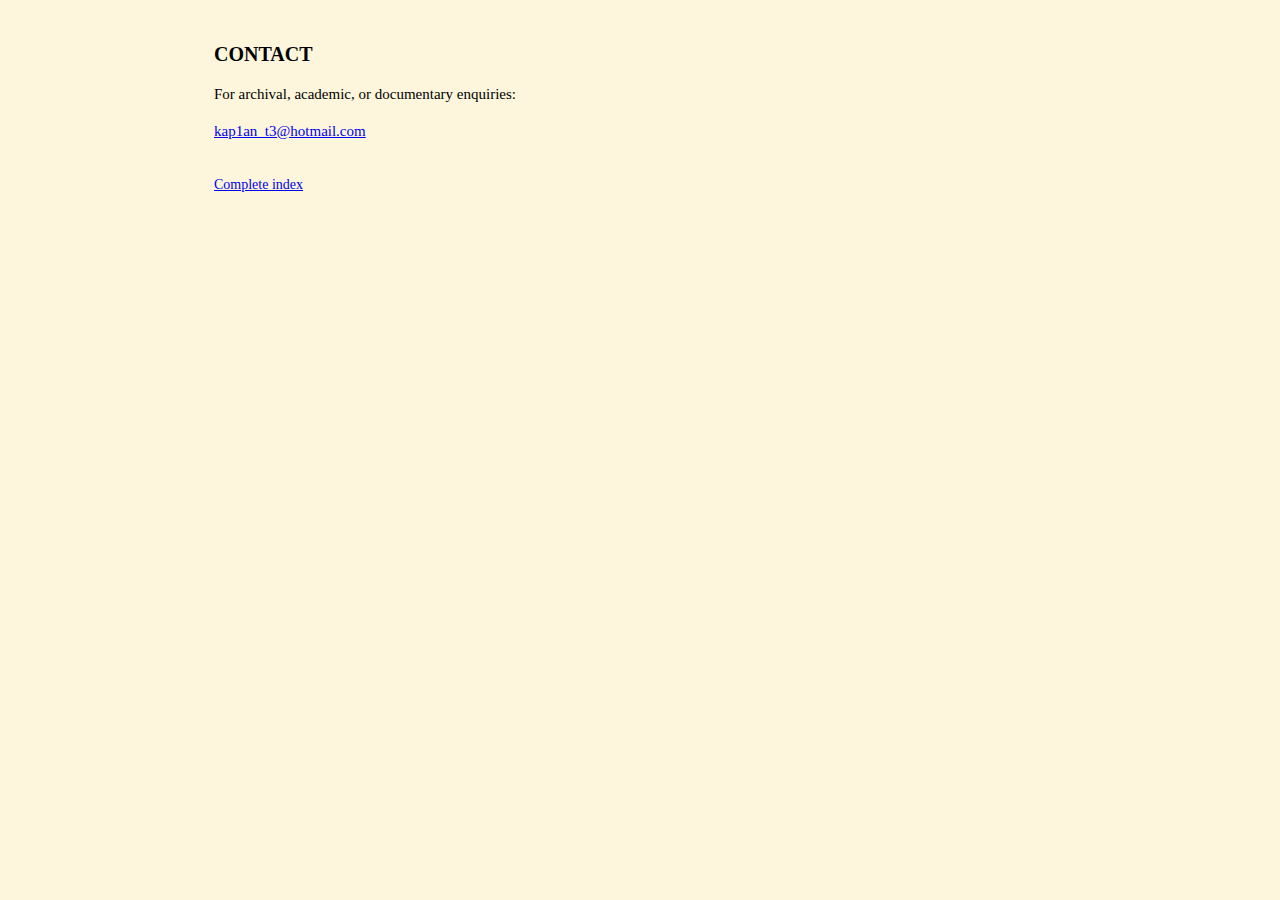
<file: pages/contact.html>
<!doctype html>
<html lang="en">
<head>
  <meta charset="utf-8" />
  <meta name="viewport" content="width=device-width, initial-scale=1" />
  <title>Contact — thefuhrer.com</title>
  <meta name="description" content="Contact information for thefuhrer.com." />
  <link rel="stylesheet" href="/assets/style.css" />
</head>
<body>
<main class="wrap">

<header class="top">
  <h1>CONTACT</h1>
</header>

<section class="links">
  <p>For archival, academic, or documentary enquiries:</p>
  <p>
    <a href="mailto:kap1an_t3@hotmail.com">kap1an_t3@hotmail.com</a>
  </p>
</section>

<footer class="foot">
  <p class="meta">
    <a href="/">Complete index</a>
  </p>
</footer>

</main>
</body>
</html>
</file>
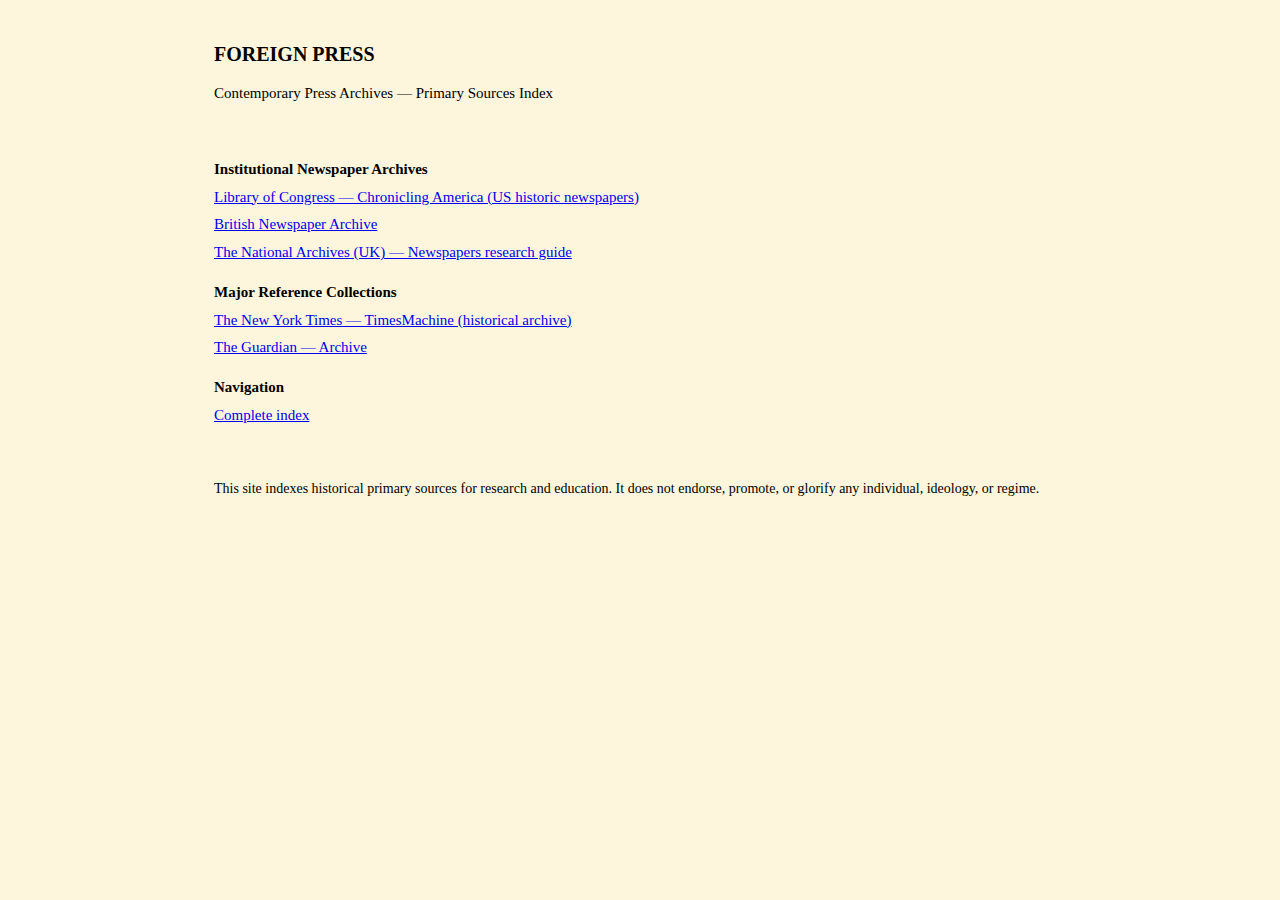
<file: pages/foreign-press.html>
<!doctype html>
<html lang="en">
<head>
  <meta charset="utf-8" />
  <meta name="viewport" content="width=device-width, initial-scale=1" />
  <title>Contemporary Foreign Press — Primary Sources Index</title>
  <meta name="description" content="Index of institutional newspaper and press archives for contemporary reporting and historical research." />
  <link rel="stylesheet" href="/assets/style.css" />
  <style>
    .links{ padding:14px 0; }
    .links h2{ margin:18px 0 4px; font-size:15px; font-weight:bold; }
    .links p{ margin:6px 0; font-size:14px; color:var(--mut); }
  </style>
</head>
<body>
<main class="wrap">

<header class="top">
  <h1>FOREIGN PRESS</h1>
  <p class="sub">Contemporary Press Archives — Primary Sources Index</p>
</header>

<section class="links">

<h2>Institutional Newspaper Archives</h2>
<a href="https://www.loc.gov/collections/chronicling-america/">Library of Congress — Chronicling America (US historic newspapers)</a>
<a href="https://www.britishnewspaperarchive.co.uk/">British Newspaper Archive</a>
<a href="https://www.nationalarchives.gov.uk/help-with-your-research/research-guides/newspapers/">The National Archives (UK) — Newspapers research guide</a>

<h2>Major Reference Collections</h2>
<a href="https://www.nytimes.com/section/timesmachine">The New York Times — TimesMachine (historical archive)</a>
<a href="https://www.theguardian.com/theguardian/archives">The Guardian — Archive</a>

<h2>Navigation</h2>
<a href="/">Complete index</a>

</section>

<footer class="foot">
  <p class="disc">
    This site indexes historical primary sources for research and education.
    It does not endorse, promote, or glorify any individual, ideology, or regime.
  </p>
</footer>

</main>
</body>
</html>
</file>
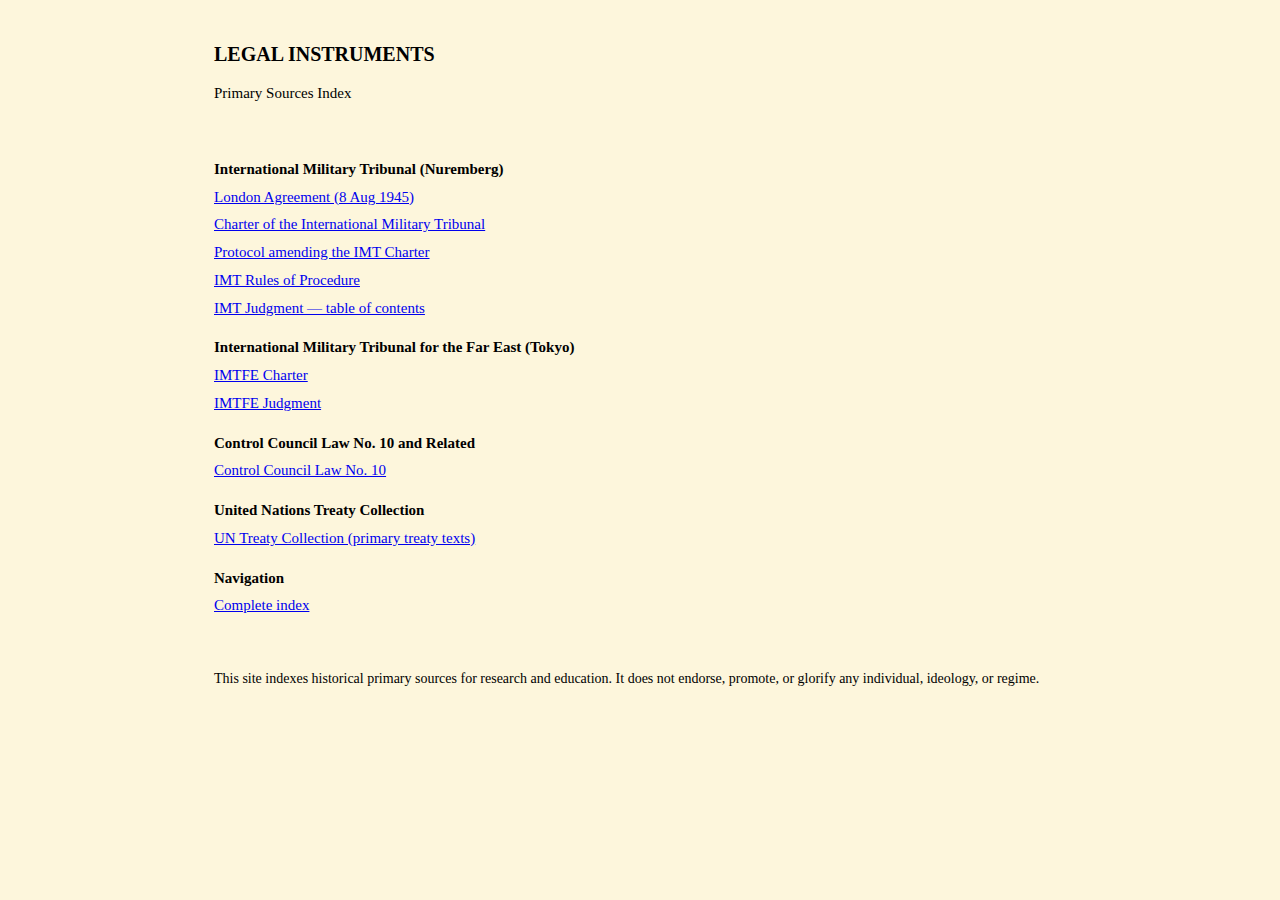
<file: pages/legal-instruments.html>
<!doctype html>
<html lang="en">
<head>
  <meta charset="utf-8" />
  <meta name="viewport" content="width=device-width, initial-scale=1" />
  <title>Legal Instruments — Primary Sources Index</title>
  <meta name="description" content="Index of core legal instruments, charters, and judgments relevant to post-war tribunals and accountability frameworks." />
  <link rel="stylesheet" href="/assets/style.css" />
  <style>
    .links{ padding:14px 0; }
    .links h2{ margin:18px 0 4px; font-size:15px; font-weight:bold; }
    .links p{ margin:6px 0; font-size:14px; color:var(--mut); }
  </style>
</head>
<body>
<main class="wrap">

<header class="top">
  <h1>LEGAL INSTRUMENTS</h1>
  <p class="sub">Primary Sources Index</p>
</header>

<section class="links">

<h2>International Military Tribunal (Nuremberg)</h2>
<a href="https://avalon.law.yale.edu/imt/imtchart.asp">London Agreement (8 Aug 1945)</a>
<a href="https://avalon.law.yale.edu/imt/imtconst.asp">Charter of the International Military Tribunal</a>
<a href="https://avalon.law.yale.edu/imt/imtprot.asp">Protocol amending the IMT Charter</a>
<a href="https://avalon.law.yale.edu/imt/imtrules.asp">IMT Rules of Procedure</a>
<a href="https://avalon.law.yale.edu/subject_menus/judcont.asp">IMT Judgment — table of contents</a>

<h2>International Military Tribunal for the Far East (Tokyo)</h2>
<a href="https://www.legal-tools.org/doc/2f2f0a/">IMTFE Charter</a>
<a href="https://www.legal-tools.org/doc/9c3f3b/">IMTFE Judgment</a>

<h2>Control Council Law No. 10 and Related</h2>
<a href="https://www.legal-tools.org/doc/8b9e1e/">Control Council Law No. 10</a>

<h2>United Nations Treaty Collection</h2>
<a href="https://treaties.un.org/">UN Treaty Collection (primary treaty texts)</a>

<h2>Navigation</h2>
<a href="/">Complete index</a>

</section>

<footer class="foot">
  <p class="disc">
    This site indexes historical primary sources for research and education.
    It does not endorse, promote, or glorify any individual, ideology, or regime.
  </p>
</footer>

</main>
</body>
</html>
</file>
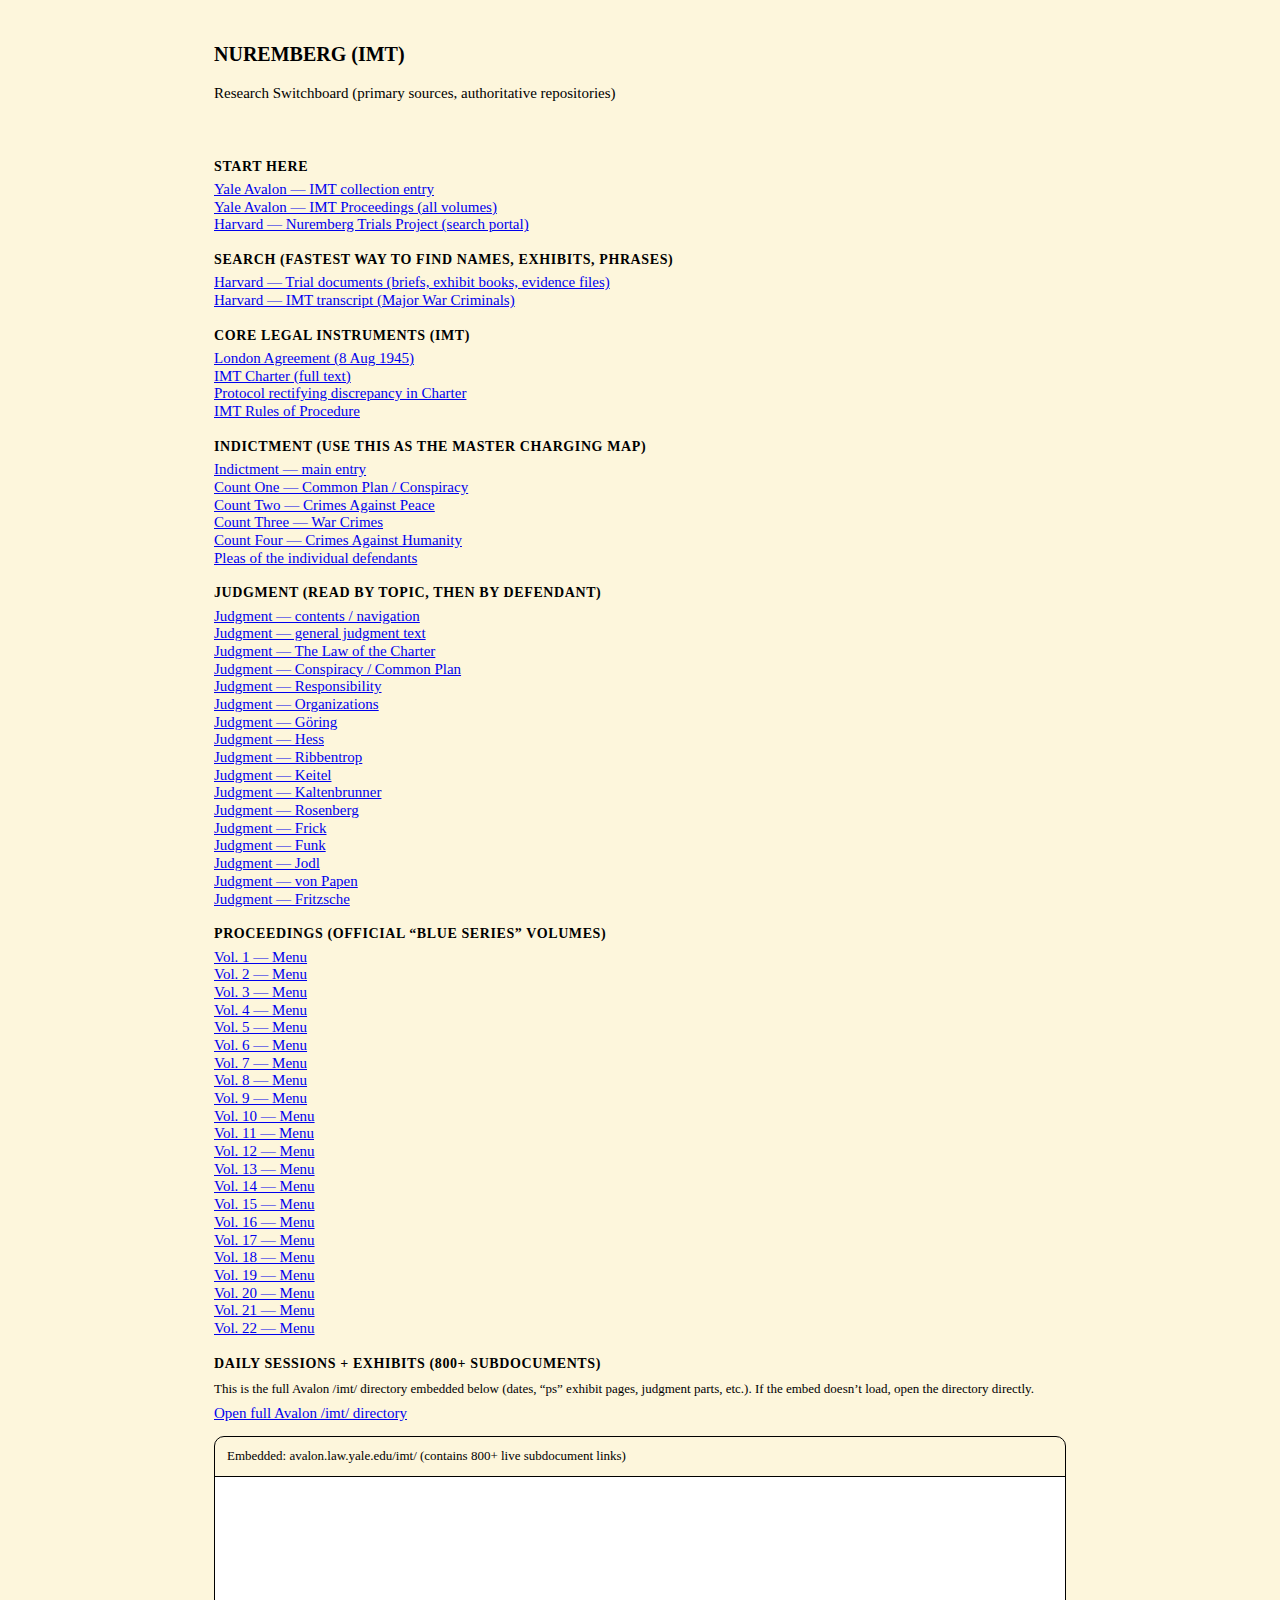
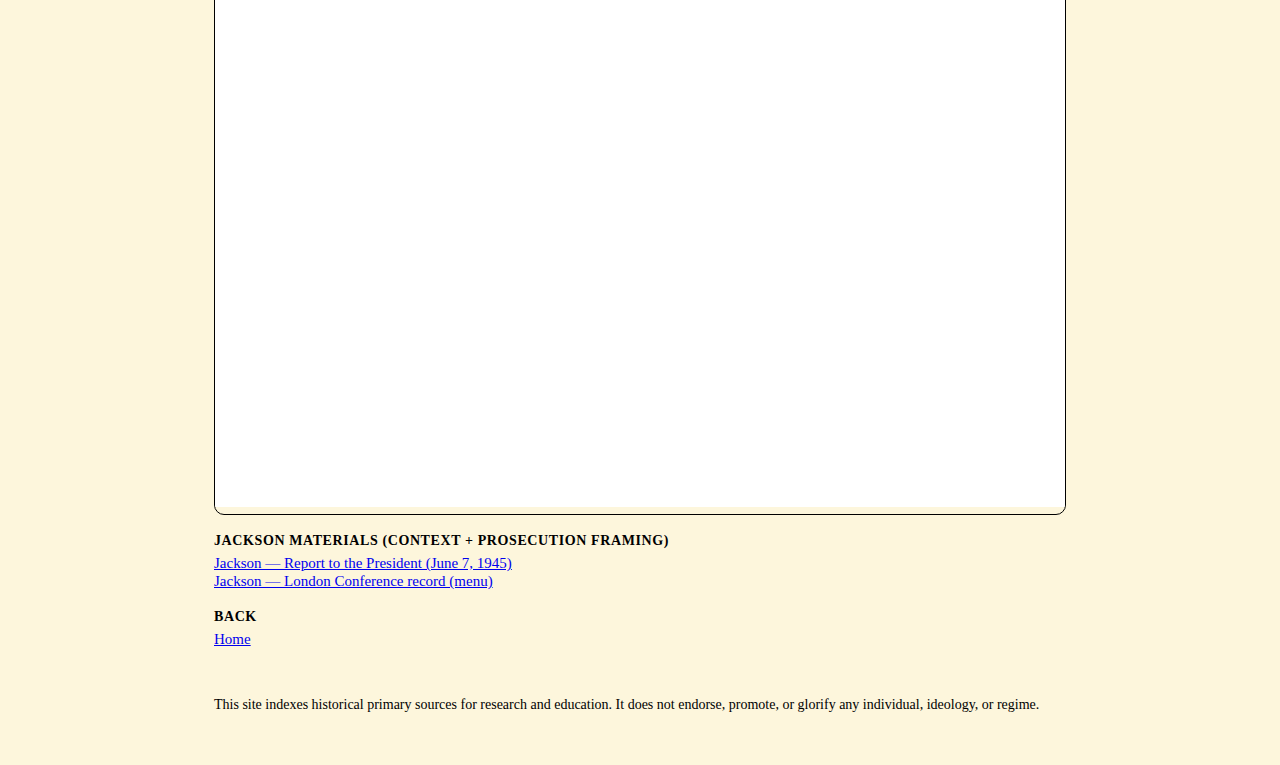
<file: pages/nuremberg.html>
<!doctype html>
<html lang="en">
<head>
  <meta charset="utf-8" />
  <meta name="viewport" content="width=device-width, initial-scale=1" />
  <title>Nuremberg (IMT) — Research Switchboard — thefuhrer.com</title>
  <meta name="description" content="A minimal, task-based switchboard to authoritative IMT (Nuremberg) primary sources." />
  <link rel="stylesheet" href="/assets/style.css" />

  <!-- Make it dense (no gaps) -->
  <style>
    .links{ gap:0 !important; padding:14px 0; }
    .links a{ margin:0 !important; padding:0 !important; line-height:1.18; display:block; }
    .links h2{ margin:16px 0 4px; font-size:14px; font-weight:700; letter-spacing:.6px; text-transform:uppercase; }
    .links p{ margin:6px 0; color:var(--mut); font-size:13px; }
    .panel{
      margin:14px 0 0;
      border:1px solid var(--line);
      border-radius:10px;
      overflow:hidden;
    }
    .panelhead{
      padding:10px 12px;
      border-bottom:1px solid var(--line);
      color:var(--mut);
      font-size:13px;
    }
    iframe{
      width:100%;
      height:70vh;
      border:0;
      background:#fff;
    }
    .tiny{ font-size:13px; color:var(--mut); }
  </style>
</head>
<body>
<main class="wrap">

<header class="top">
  <h1>NUREMBERG (IMT)</h1>
  <p class="sub">Research Switchboard (primary sources, authoritative repositories)</p>
</header>

<section class="links">

<h2>Start here</h2>
<a href="https://avalon.law.yale.edu/subject_menus/imt.asp">Yale Avalon — IMT collection entry</a>
<a href="https://avalon.law.yale.edu/subject_menus/imtproc.asp">Yale Avalon — IMT Proceedings (all volumes)</a>
<a href="https://nuremberg.law.harvard.edu/">Harvard — Nuremberg Trials Project (search portal)</a>

<h2>Search (fastest way to find names, exhibits, phrases)</h2>
<a href="https://nuremberg.law.harvard.edu/documents">Harvard — Trial documents (briefs, exhibit books, evidence files)</a>
<a href="https://nuremberg.law.harvard.edu/transcripts/7-transcript-for-imt-trial-of-major-war-criminals">Harvard — IMT transcript (Major War Criminals)</a>

<h2>Core legal instruments (IMT)</h2>
<a href="https://avalon.law.yale.edu/imt/imtchart.asp">London Agreement (8 Aug 1945)</a>
<a href="https://avalon.law.yale.edu/imt/imtconst.asp">IMT Charter (full text)</a>
<a href="https://avalon.law.yale.edu/imt/imtprot.asp">Protocol rectifying discrepancy in Charter</a>
<a href="https://avalon.law.yale.edu/imt/imtrules.asp">IMT Rules of Procedure</a>

<h2>Indictment (use this as the master charging map)</h2>
<a href="https://avalon.law.yale.edu/imt/count.asp">Indictment — main entry</a>
<a href="https://avalon.law.yale.edu/imt/count1.asp">Count One — Common Plan / Conspiracy</a>
<a href="https://avalon.law.yale.edu/imt/count2.asp">Count Two — Crimes Against Peace</a>
<a href="https://avalon.law.yale.edu/imt/count3.asp">Count Three — War Crimes</a>
<a href="https://avalon.law.yale.edu/imt/count4.asp">Count Four — Crimes Against Humanity</a>
<a href="https://avalon.law.yale.edu/imt/plea.asp">Pleas of the individual defendants</a>

<h2>Judgment (read by topic, then by defendant)</h2>
<a href="https://avalon.law.yale.edu/subject_menus/judcont.asp">Judgment — contents / navigation</a>
<a href="https://avalon.law.yale.edu/imt/judgen.asp">Judgment — general judgment text</a>
<a href="https://avalon.law.yale.edu/imt/judlawch.asp">Judgment — The Law of the Charter</a>
<a href="https://avalon.law.yale.edu/imt/judlawco.asp">Judgment — Conspiracy / Common Plan</a>
<a href="https://avalon.law.yale.edu/imt/judlawre.asp">Judgment — Responsibility</a>
<a href="https://avalon.law.yale.edu/imt/judorg.asp">Judgment — Organizations</a>
<a href="https://avalon.law.yale.edu/imt/judgoeri.asp">Judgment — Göring</a>
<a href="https://avalon.law.yale.edu/imt/judhess.asp">Judgment — Hess</a>
<a href="https://avalon.law.yale.edu/imt/judribb.asp">Judgment — Ribbentrop</a>
<a href="https://avalon.law.yale.edu/imt/judkeite.asp">Judgment — Keitel</a>
<a href="https://avalon.law.yale.edu/imt/judkalt.asp">Judgment — Kaltenbrunner</a>
<a href="https://avalon.law.yale.edu/imt/judrosen.asp">Judgment — Rosenberg</a>
<a href="https://avalon.law.yale.edu/imt/judfrick.asp">Judgment — Frick</a>
<a href="https://avalon.law.yale.edu/imt/judfunk.asp">Judgment — Funk</a>
<a href="https://avalon.law.yale.edu/imt/judjodl.asp">Judgment — Jodl</a>
<a href="https://avalon.law.yale.edu/imt/judpapen.asp">Judgment — von Papen</a>
<a href="https://avalon.law.yale.edu/imt/judfritz.asp">Judgment — Fritzsche</a>

<h2>Proceedings (official “Blue Series” volumes)</h2>
<a href="https://avalon.law.yale.edu/subject_menus/imtproc_v1menu.asp">Vol. 1 — Menu</a>
<a href="https://avalon.law.yale.edu/subject_menus/imtproc_v2menu.asp">Vol. 2 — Menu</a>
<a href="https://avalon.law.yale.edu/subject_menus/imtproc_v3menu.asp">Vol. 3 — Menu</a>
<a href="https://avalon.law.yale.edu/subject_menus/imtproc_v4menu.asp">Vol. 4 — Menu</a>
<a href="https://avalon.law.yale.edu/subject_menus/imtproc_v5menu.asp">Vol. 5 — Menu</a>
<a href="https://avalon.law.yale.edu/subject_menus/imtproc_v6menu.asp">Vol. 6 — Menu</a>
<a href="https://avalon.law.yale.edu/subject_menus/imtproc_v7menu.asp">Vol. 7 — Menu</a>
<a href="https://avalon.law.yale.edu/subject_menus/imtproc_v8menu.asp">Vol. 8 — Menu</a>
<a href="https://avalon.law.yale.edu/subject_menus/imtproc_v9menu.asp">Vol. 9 — Menu</a>
<a href="https://avalon.law.yale.edu/subject_menus/imtproc_v10menu.asp">Vol. 10 — Menu</a>
<a href="https://avalon.law.yale.edu/subject_menus/imtproc_v11menu.asp">Vol. 11 — Menu</a>
<a href="https://avalon.law.yale.edu/subject_menus/imtproc_v12menu.asp">Vol. 12 — Menu</a>
<a href="https://avalon.law.yale.edu/subject_menus/imtproc_v13menu.asp">Vol. 13 — Menu</a>
<a href="https://avalon.law.yale.edu/subject_menus/imtproc_v14menu.asp">Vol. 14 — Menu</a>
<a href="https://avalon.law.yale.edu/subject_menus/imtproc_v15menu.asp">Vol. 15 — Menu</a>
<a href="https://avalon.law.yale.edu/subject_menus/imtproc_v16menu.asp">Vol. 16 — Menu</a>
<a href="https://avalon.law.yale.edu/subject_menus/imtproc_v17menu.asp">Vol. 17 — Menu</a>
<a href="https://avalon.law.yale.edu/subject_menus/imtproc_v18menu.asp">Vol. 18 — Menu</a>
<a href="https://avalon.law.yale.edu/subject_menus/imtproc_v19menu.asp">Vol. 19 — Menu</a>
<a href="https://avalon.law.yale.edu/subject_menus/imtproc_v20menu.asp">Vol. 20 — Menu</a>
<a href="https://avalon.law.yale.edu/subject_menus/imtproc_v21menu.asp">Vol. 21 — Menu</a>
<a href="https://avalon.law.yale.edu/subject_menus/imtproc_v22menu.asp">Vol. 22 — Menu</a>

<h2>Daily sessions + exhibits (800+ subdocuments)</h2>
<p class="tiny">
This is the full Avalon /imt/ directory embedded below (dates, “ps” exhibit pages, judgment parts, etc.).
If the embed doesn’t load, open the directory directly.
</p>
<a href="https://avalon.law.yale.edu/imt/">Open full Avalon /imt/ directory</a>

<div class="panel">
  <div class="panelhead">Embedded: avalon.law.yale.edu/imt/ (contains 800+ live subdocument links)</div>
  <iframe loading="lazy" referrerpolicy="no-referrer" sandbox="allow-same-origin allow-scripts allow-forms allow-popups" src="https://avalon.law.yale.edu/imt/"></iframe>
</div>

<h2>Jackson materials (context + prosecution framing)</h2>
<a href="https://avalon.law.yale.edu/imt/imt_jack01.asp">Jackson — Report to the President (June 7, 1945)</a>
<a href="https://avalon.law.yale.edu/subject_menus/jackson.asp">Jackson — London Conference record (menu)</a>

<h2>Back</h2>
<a href="/">Home</a>

</section>

<footer class="foot">
  <p class="disc">
    This site indexes historical primary sources for research and education.
    It does not endorse, promote, or glorify any individual, ideology, or regime.
  </p>
</footer>

</main>
</body>
</html>
</file>
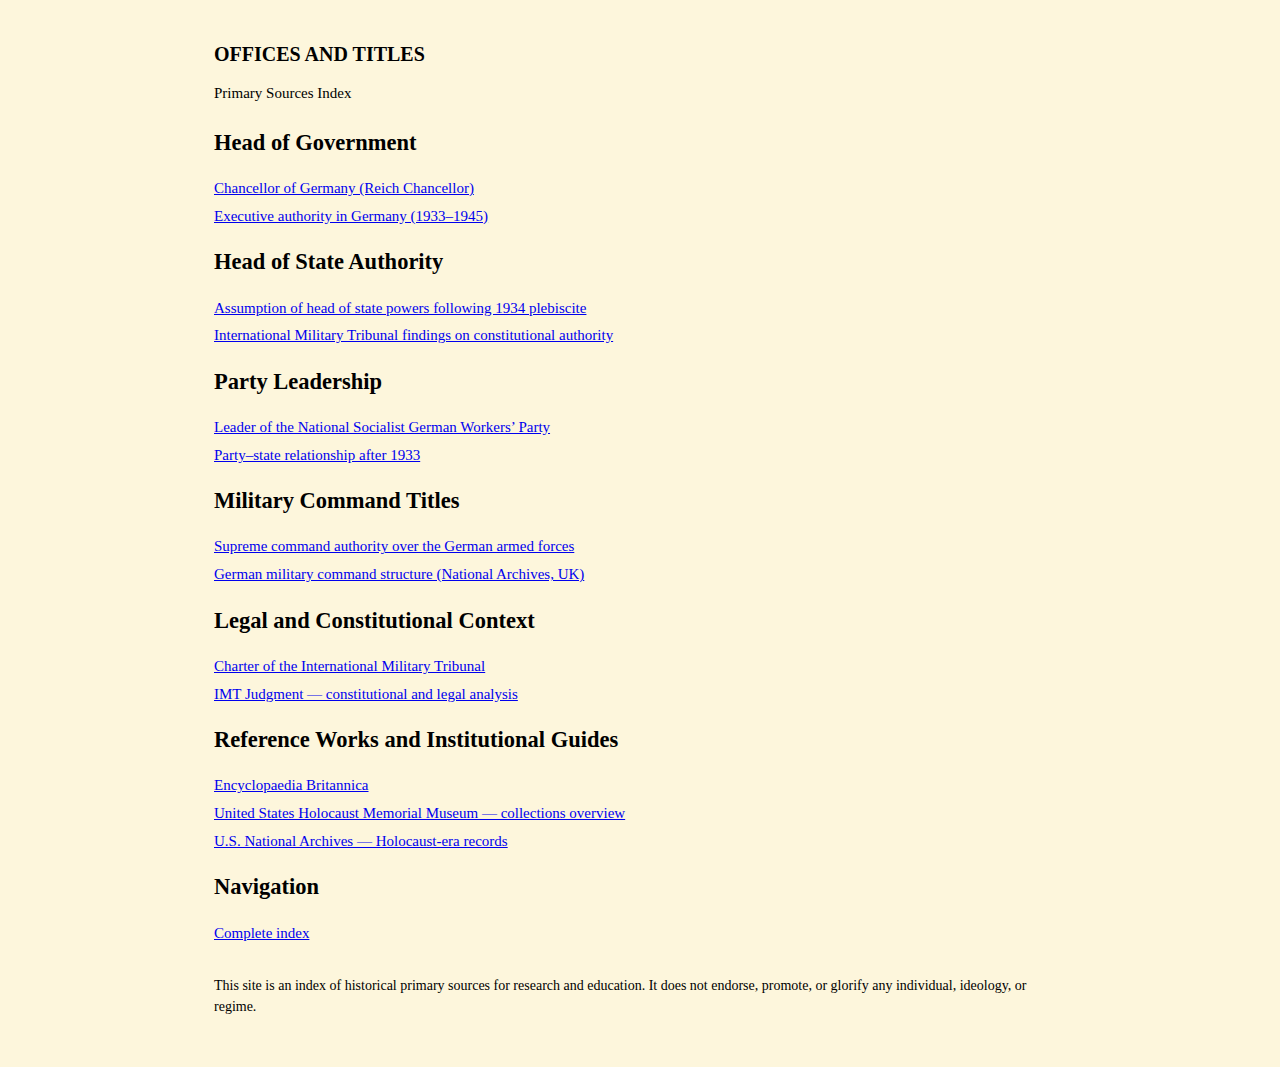
<file: pages/offices.html>
<!doctype html>
<html lang="en">
<head>
  <meta charset="utf-8" />
  <meta name="viewport" content="width=device-width, initial-scale=1" />
  <title>Offices and Titles — Primary Sources Index</title>
  <meta name="description" content="Official offices, titles, and roles held, with English-language institutional reference sources." />
  <link rel="stylesheet" href="/assets/style.css" />
</head>
<body>
<main class="wrap">

<header class="top">
  <h1>OFFICES AND TITLES</h1>
  <p class="sub">Primary Sources Index</p>
</header>

<section class="links">

<h2>Head of Government</h2>
<a href="https://www.britannica.com/biography/Adolf-Hitler">Chancellor of Germany (Reich Chancellor)</a>
<a href="https://www.britannica.com/place/Germany/The-Nazi-regime">Executive authority in Germany (1933–1945)</a>

<h2>Head of State Authority</h2>
<a href="https://www.britannica.com/event/death-of-Paul-von-Hindenburg">Assumption of head of state powers following 1934 plebiscite</a>
<a href="https://avalon.law.yale.edu/imt/judgen.asp">International Military Tribunal findings on constitutional authority</a>

<h2>Party Leadership</h2>
<a href="https://www.britannica.com/topic/Nazi-Party">Leader of the National Socialist German Workers’ Party</a>
<a href="https://www.ushmm.org/learn/timeline-of-events/1933-1938/hitler-becomes-chancellor">Party–state relationship after 1933</a>

<h2>Military Command Titles</h2>
<a href="https://www.britannica.com/topic/Wehrmacht">Supreme command authority over the German armed forces</a>
<a href="https://www.nationalarchives.gov.uk/help-with-your-research/research-guides/german-armed-forces/">German military command structure (National Archives, UK)</a>

<h2>Legal and Constitutional Context</h2>
<a href="https://avalon.law.yale.edu/imt/imtconst.asp">Charter of the International Military Tribunal</a>
<a href="https://avalon.law.yale.edu/imt/judlawch.asp">IMT Judgment — constitutional and legal analysis</a>

<h2>Reference Works and Institutional Guides</h2>
<a href="https://www.britannica.com/">Encyclopaedia Britannica</a>
<a href="https://www.ushmm.org/collections">United States Holocaust Memorial Museum — collections overview</a>
<a href="https://www.archives.gov/research/holocaust">U.S. National Archives — Holocaust-era records</a>

<h2>Navigation</h2>
<a href="/">Complete index</a>

</section>

<footer class="foot">
  <p class="disc">
    This site is an index of historical primary sources for research and education.
    It does not endorse, promote, or glorify any individual, ideology, or regime.
  </p>
</footer>

</main>
</body>
</html>
</file>
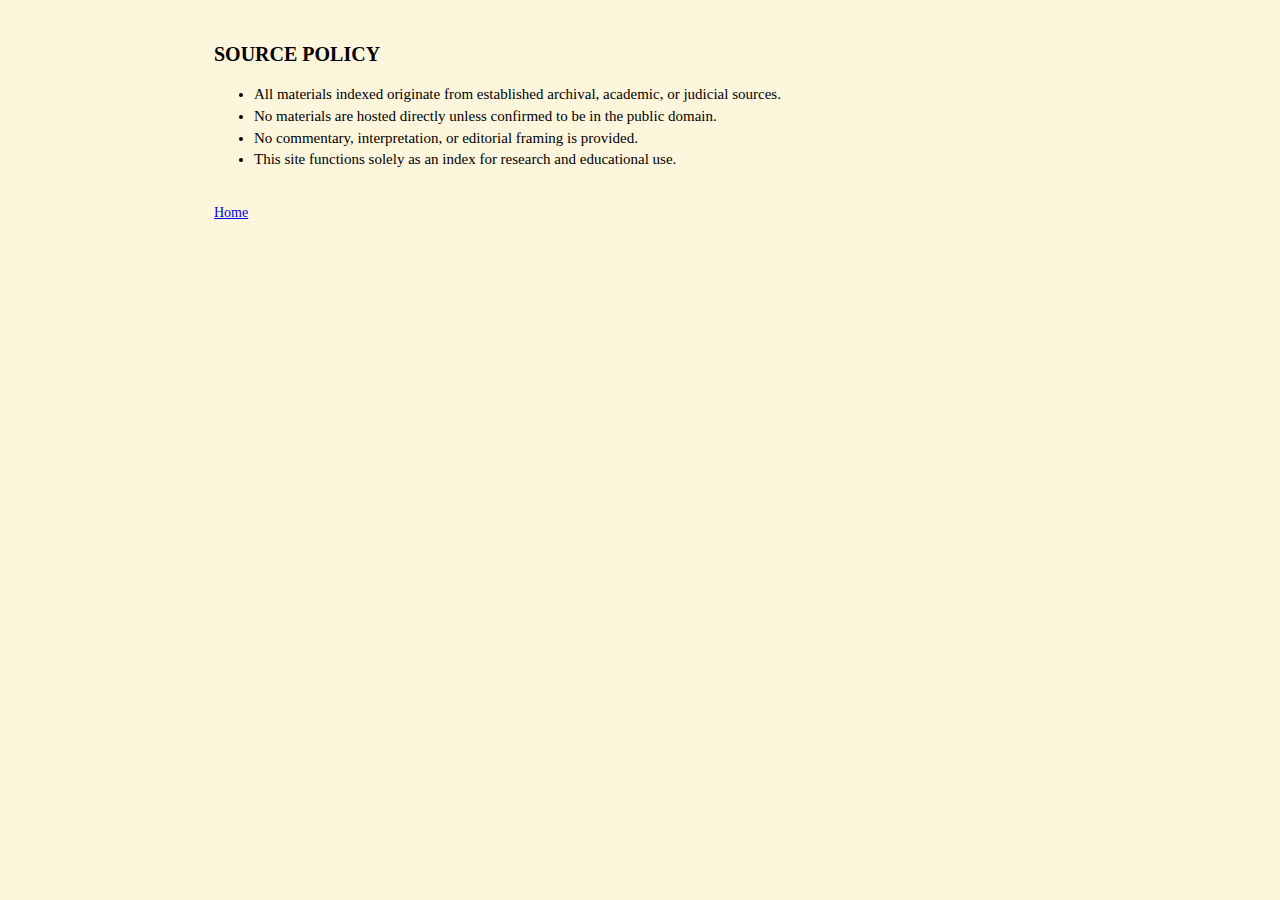
<file: pages/sources.html>
<!doctype html>
<html lang="en">
<head>
  <meta charset="utf-8" />
  <meta name="viewport" content="width=device-width, initial-scale=1" />
  <title>Source Policy — thefuhrer.com</title>
  <meta name="description" content="Source policy for indexed historical materials." />
  <link rel="stylesheet" href="/assets/style.css" />
</head>
<body>
  <main class="wrap">
    <header class="top">
      <h1>SOURCE POLICY</h1>
    </header>

    <section class="links">
      <ul>
        <li>All materials indexed originate from established archival, academic, or judicial sources.</li>
        <li>No materials are hosted directly unless confirmed to be in the public domain.</li>
        <li>No commentary, interpretation, or editorial framing is provided.</li>
        <li>This site functions solely as an index for research and educational use.</li>
      </ul>
    </section>

    <footer class="foot">
      <p class="meta"><a href="/">Home</a></p>
    </footer>
  </main>
</body>
</html>
</file>
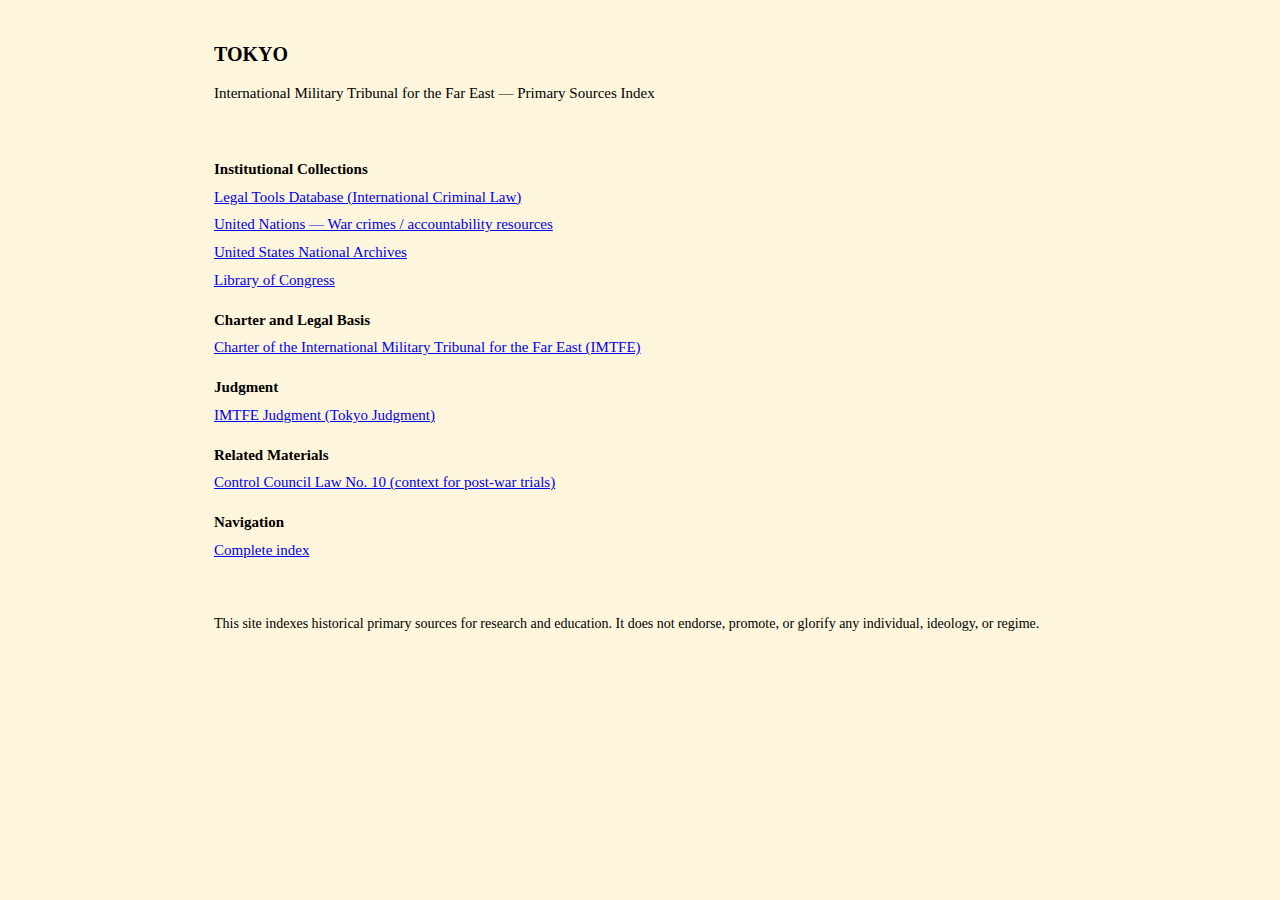
<file: pages/tokyo.html>
<!doctype html>
<html lang="en">
<head>
  <meta charset="utf-8" />
  <meta name="viewport" content="width=device-width, initial-scale=1" />
  <title>Tokyo (IMTFE) — Primary Sources Index</title>
  <meta name="description" content="Index of primary source materials relating to the International Military Tribunal for the Far East (Tokyo Trial)." />
  <link rel="stylesheet" href="/assets/style.css" />
  <style>
    .links{ padding:14px 0; }
    .links h2{ margin:18px 0 4px; font-size:15px; font-weight:bold; }
    .links p{ margin:6px 0; font-size:14px; color:var(--mut); }
  </style>
</head>
<body>
<main class="wrap">

<header class="top">
  <h1>TOKYO</h1>
  <p class="sub">International Military Tribunal for the Far East — Primary Sources Index</p>
</header>

<section class="links">

<h2>Institutional Collections</h2>
<a href="https://www.legal-tools.org/">Legal Tools Database (International Criminal Law)</a>
<a href="https://www.un.org/en/genocideprevention/war-crimes.shtml">United Nations — War crimes / accountability resources</a>
<a href="https://www.archives.gov/">United States National Archives</a>
<a href="https://www.loc.gov/">Library of Congress</a>

<h2>Charter and Legal Basis</h2>
<a href="https://www.legal-tools.org/doc/2f2f0a/">Charter of the International Military Tribunal for the Far East (IMTFE)</a>

<h2>Judgment</h2>
<a href="https://www.legal-tools.org/doc/9c3f3b/">IMTFE Judgment (Tokyo Judgment)</a>

<h2>Related Materials</h2>
<a href="https://www.legal-tools.org/doc/8b9e1e/">Control Council Law No. 10 (context for post-war trials)</a>

<h2>Navigation</h2>
<a href="/">Complete index</a>

</section>

<footer class="foot">
  <p class="disc">
    This site indexes historical primary sources for research and education.
    It does not endorse, promote, or glorify any individual, ideology, or regime.
  </p>
</footer>

</main>
</body>
</html>
</file>
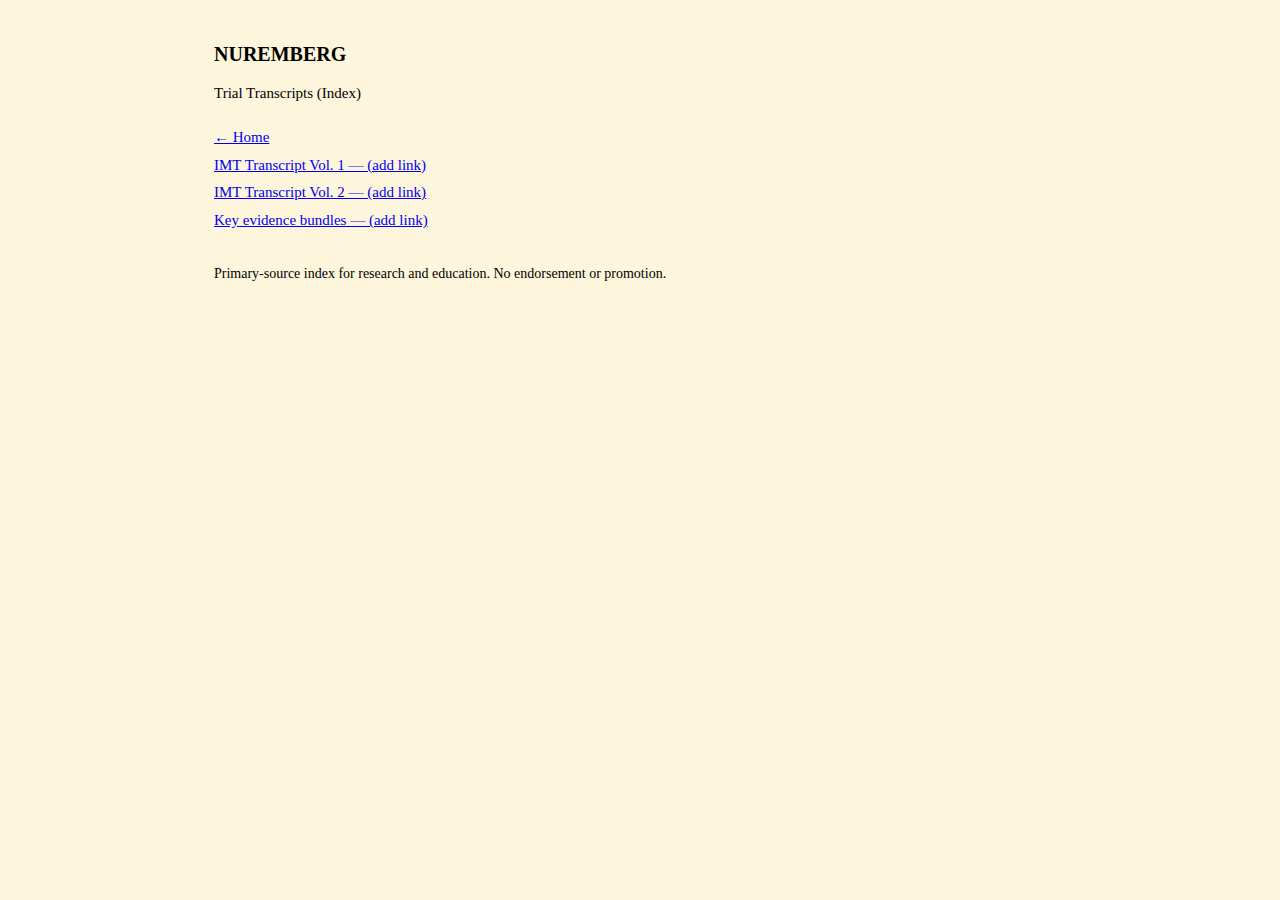
<file: assets/pages/nuremberg.html>
<!doctype html>
<html lang="en">
<head>
  <meta charset="utf-8" />
  <meta name="viewport" content="width=device-width, initial-scale=1" />
  <title>Nuremberg Trial Transcripts — thefuhrer.com</title>
  <meta name="description" content="Index of Nuremberg trial primary-source transcripts." />
  <link rel="stylesheet" href="/assets/style.css" />
</head>
<body>
  <main class="wrap">
    <header class="top">
      <h1>NUREMBERG</h1>
      <p class="sub">Trial Transcripts (Index)</p>
    </header>

    <section class="links">
      <a href="/">← Home</a>
      <a href="#" aria-disabled="true">IMT Transcript Vol. 1 — (add link)</a>
      <a href="#" aria-disabled="true">IMT Transcript Vol. 2 — (add link)</a>
      <a href="#" aria-disabled="true">Key evidence bundles — (add link)</a>
    </section>

    <footer class="foot">
      <p class="disc">
        Primary-source index for research and education. No endorsement or promotion.
      </p>
    </footer>
  </main>
</body>
</html>
</file>
<file: assets/style.css>
/* Archive-style minimal academic aesthetic */

:root{
  --bg:#fdf6dc;      /* warm paper yellow */
  --fg:#000000;      /* pure black text */
  --mut:#000000;
  --line:#000000;
}

*{box-sizing:border-box}
html,body{height:100%}

body{
  margin:0;
  background:var(--bg);
  color:var(--fg);
  font:15px/1.45 "Times New Roman", Times, serif;
}

.wrap{
  max-width:900px;
  padding:40px 24px;
  margin:0 auto;
}

.top h1{
  margin:0 0 14px;
  font-size:20px;
  font-weight:bold;
}

.sub{
  margin:0 0 22px;
  font-size:15px;
}

.links{
  padding:0;
  display:block;
}

.links a{
  display:block;
  margin:6px 0;
  color:#0000ee;
  text-decoration:underline;
  font-size:15px;
}

.links a:visited{
  color:#551a8b;
}

.links a:hover{
  text-decoration:underline;
}

.foot{
  margin-top:32px;
  font-size:14px;
}

.disc{
  margin:0 0 10px;
}

.meta a{
  color:#0000ee;
  text-decoration:underline;
}

.meta a:visited{
  color:#551a8b;
}
</file>
